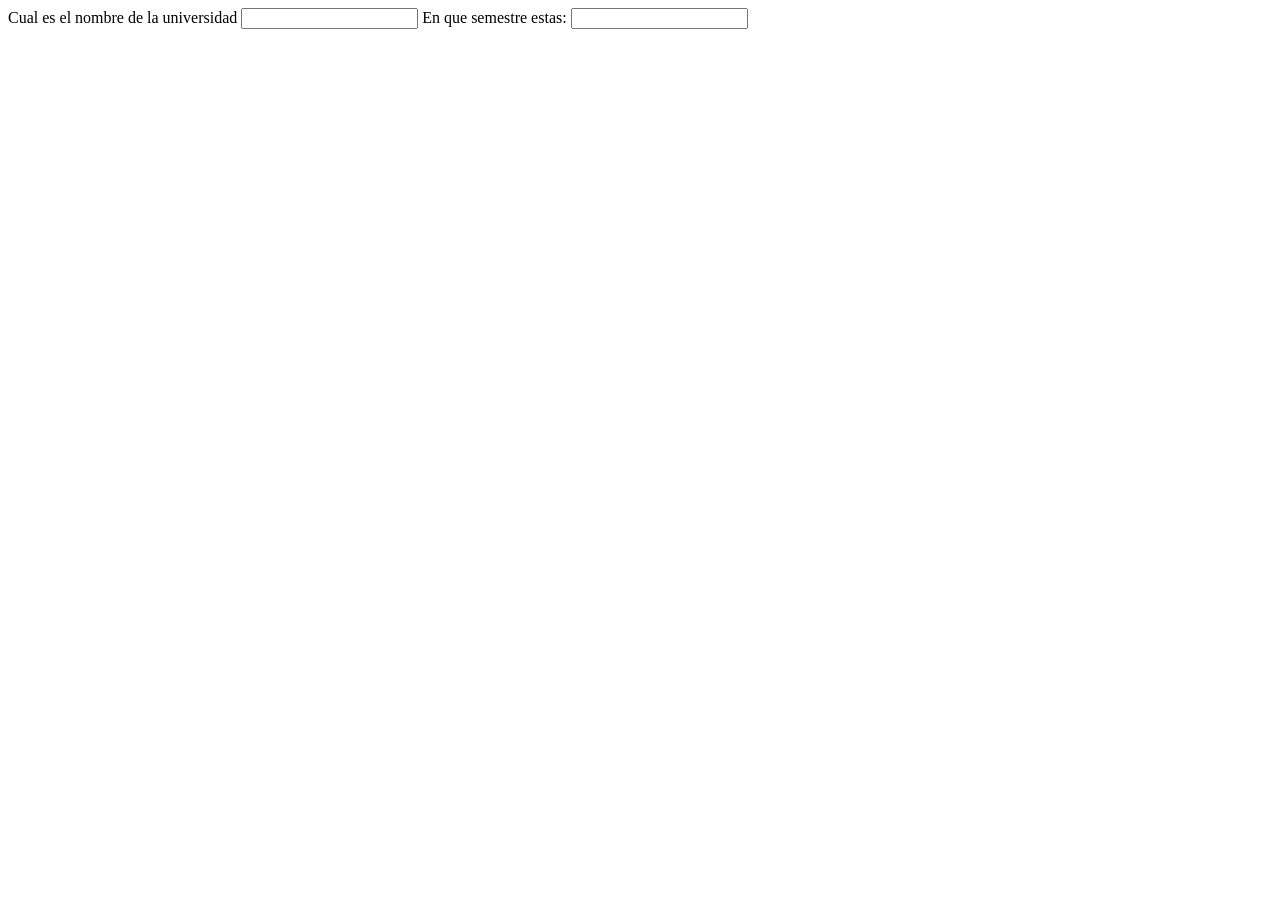
<file: index.html>
<!DOCTYPE html>
<html lang="en">

<head>
    <meta charset="UTF-8">
    <meta name="viewport" content="width=device-width, initial-scale=1.0">
    <title>Document</title>
</head>

<body>
    <main>
        <section class="datos-formulario">
            <label for="nombre">Cual es el nombre de la universidad</label>
            <input type"text" id="nombre-universidad" name="nombre">
            <label>En que semestre estas:</label>
            <input type="number" id="semestre name="semestre" />
        </section>
    </main>


</body>

</html>
</file>
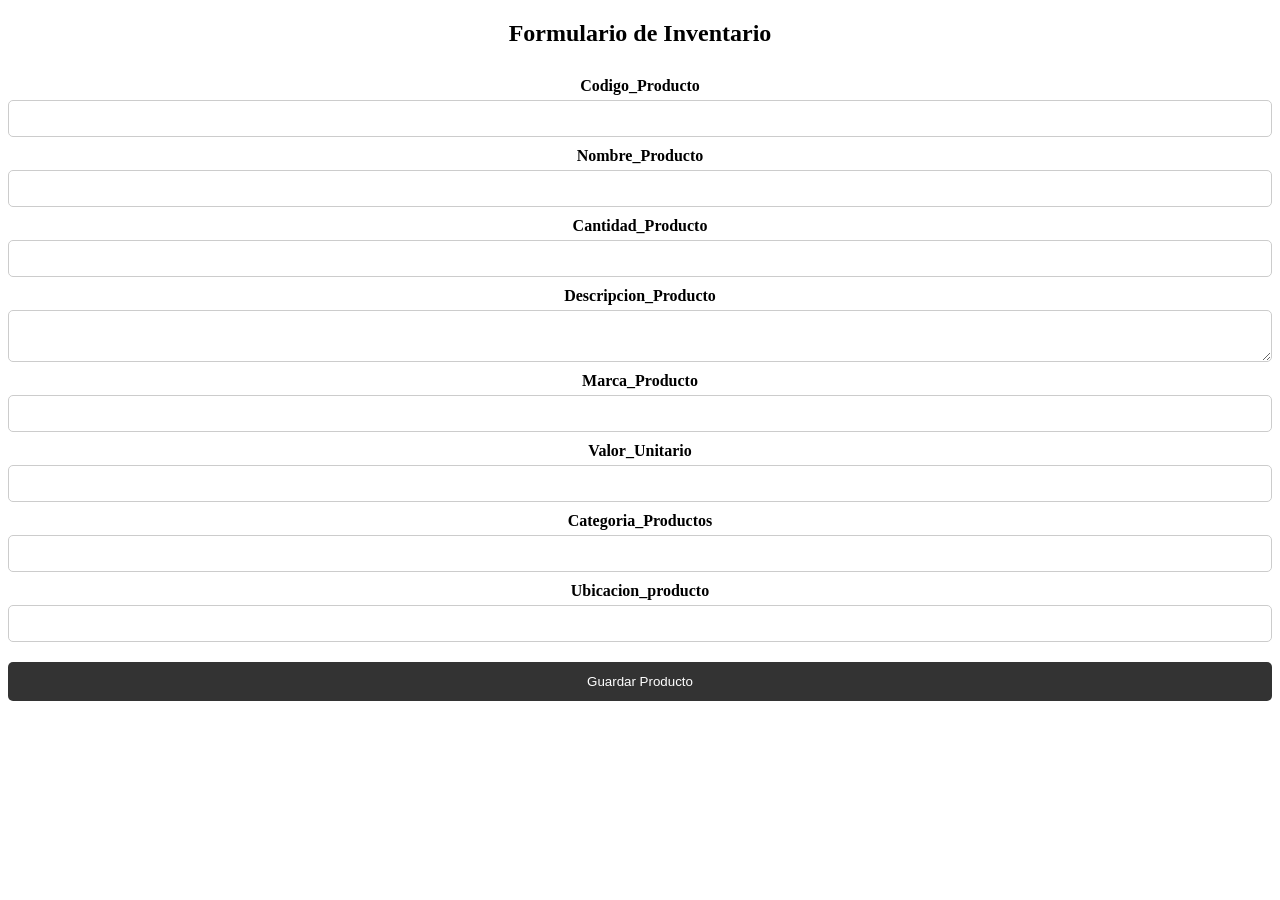
<file: Restaurante/modulos/inventario.html>
<!DOCTYPE html>
<html lang="en">
<head>
    <meta charset="UTF-8">
    <meta name="viewport" content="width=device-width, initial-scale=1.0">
    <title>Document</title>
    <link rel="stylesheet" href="../css/inventario.css">
</head>
<body>
      <div class="container">
        <h2>Formulario de Inventario</h2>

        <form>
            <label for="codigo">Codigo_Producto</label>
            <input type="text" id="codigo" name="codigo">

            <label for="nombre">Nombre_Producto</label>
            <input type="text" id="nombre" name="nombre">

            <label for="cantidad">Cantidad_Producto</label>
            <input type="number" id="cantidad" name="cantidad">

            <label for="descripcion">Descripcion_Producto</label>
            <textarea id="descripcion" name="descripcion"></textarea>

            <label for="marca">Marca_Producto</label>
            <input type="text" id="marca" name="marca">

            <label for="valor">Valor_Unitario</label>
            <input type="number" id="valor" name="valor">

            <label for="categoria">Categoria_Productos</label>
            <input type="text" id="categoria" name="categoria">

            <label for="ubicacion">Ubicacion_producto</label>
            <input type="text" id="ubicacion" name="ubicacion">

            <button type="submit">Guardar Producto</button>
        </form>
    </div>

</body>
    
</body>
</html>
</file>
<file: Restaurante/css/inventario.css>
body {
            text-align: center;
            margin-bottom: 20px;
        }

        form {
            display: flex;
            flex-direction: column;
        }

        label {
            margin-top: 10px;
            font-weight: bold;
        }

        input,
        textarea,
        select {
            padding: 10px;
            margin-top: 5px;
            border: 1px solid #ccc;
            border-radius: 5px;
        }

        button {
            margin-top: 20px;
            padding: 12px;
            border: none;
            background-color: #333;
            color: white;
            border-radius: 5px;
            cursor: pointer;
        }

        button:hover {
            background-color: #555;
        }  
        form {
            display: flex;
            flex-direction: column;
        }

        label {
            margin-top: 10px;
            font-weight: bold;
        }

        input,
        textarea,
        select {
            padding: 10px;
            margin-top: 5px;
            border: 1px solid #ccc;
            border-radius: 5px;
        }

        button {
            margin-top: 20px;
            padding: 12px;
            border: none;
            background-color: #333;
            color: white;
            border-radius: 5px;
            cursor: pointer;
        }

        button:hover {
            background-color: #555;
        }
</file>
